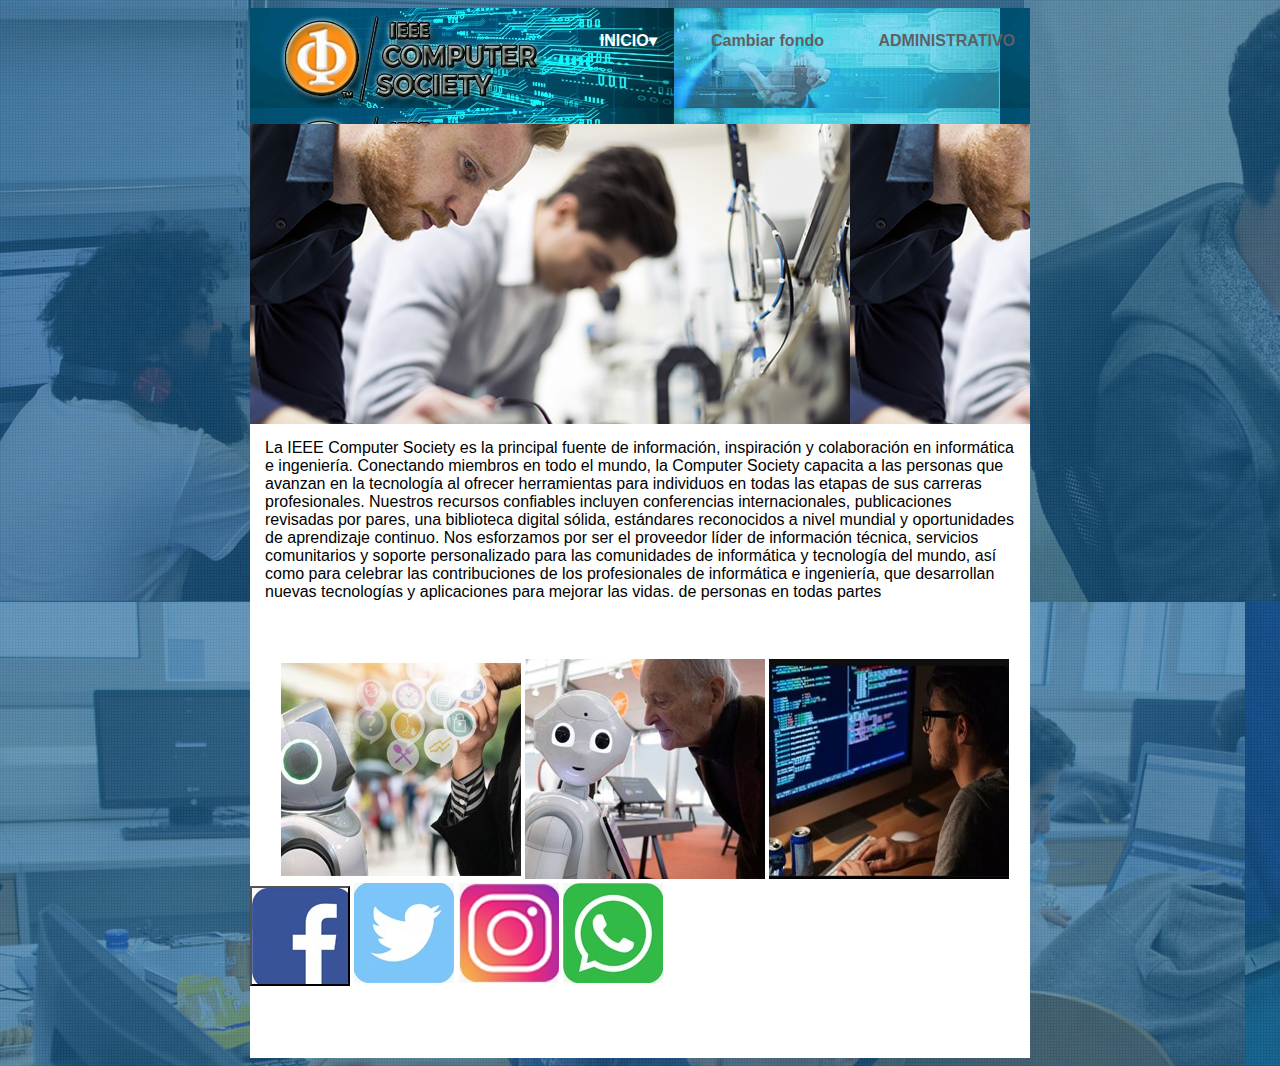
<file: index.html>
<!DOCTYPE html>
<html>
<head>
    <meta charset="utf-8">
	<title>CS UACAM</title>
    <link rel="stylesheet" href="estilos/estilo.css">
    <link rel="stylesheet" href="estilos/menu.css">
    <script type="text/javascript" src="jquery.js"></script>
    <script type="text/javascript">
     $(document).ready(function(){
         $('#cambio').click(function(){
             $('body').css('background-image','url(imagenes/asian.jpg)');
         });
     });
    </script>
</head>
<body >
     <!-- <div class="fix" id="t"></div> -->
    <section id="contenedor">  
     
    <header>
        <section id="menu">
             <ul class="men">
            <li class="item"><span>INICIO▾</span>
                <ul class='features-men'>          
                    <li><a href='galeria.html'>Galeria</a></li>
                    <li><a href='#'>Nosotros</a></li>
                    <li><a href='#'>Membresia</a></li>
                     <li><a href='#'>Noticias</a></li>
             </ul>         
                 </li>
            <li><a href="#" id="cambio">Cambiar fondo</a></li>
            
                 <li><a href="index2.html">ADMINISTRATIVO</a></li>
        </ul>

        </section>
        </header>
    <section id="banner" >
        
    </section>
    <section id="historia">
        <article id="ar">La IEEE Computer Society es la principal fuente de información, inspiración y colaboración en informática e ingeniería. Conectando miembros en todo el mundo, la Computer Society capacita a las personas que avanzan en la tecnología al ofrecer herramientas para individuos en todas las etapas de sus carreras profesionales. Nuestros recursos confiables incluyen conferencias internacionales, publicaciones revisadas por pares, una biblioteca digital sólida, estándares reconocidos a nivel mundial y oportunidades de aprendizaje continuo.
        Nos esforzamos por ser el proveedor líder de información técnica, servicios comunitarios y soporte personalizado para las comunidades de informática y tecnología del mundo, así como para celebrar las contribuciones de los profesionales de informática e ingeniería, que desarrollan nuevas tecnologías y aplicaciones para mejorar las vidas. de personas en todas partes</article>
       
    </section>
    <section id="noticias">
        <article id="noticia1">
            <p></p>
        </article>
        <article id="noticia2"></article>
        <article id="noticia3"></article>
    </section>
         <footer>
             <button id="face" onclick="alerta()">
             <script>
                 function alerta(){
                     alert("se dirige a facebook");
                 }
                 </script>
             </button>
             <div id="twt"></div>
             <div id="ins"></div>
             <div id="wat"></div>
             
    </footer>
        </section>
</body>
    
</html>
</file>
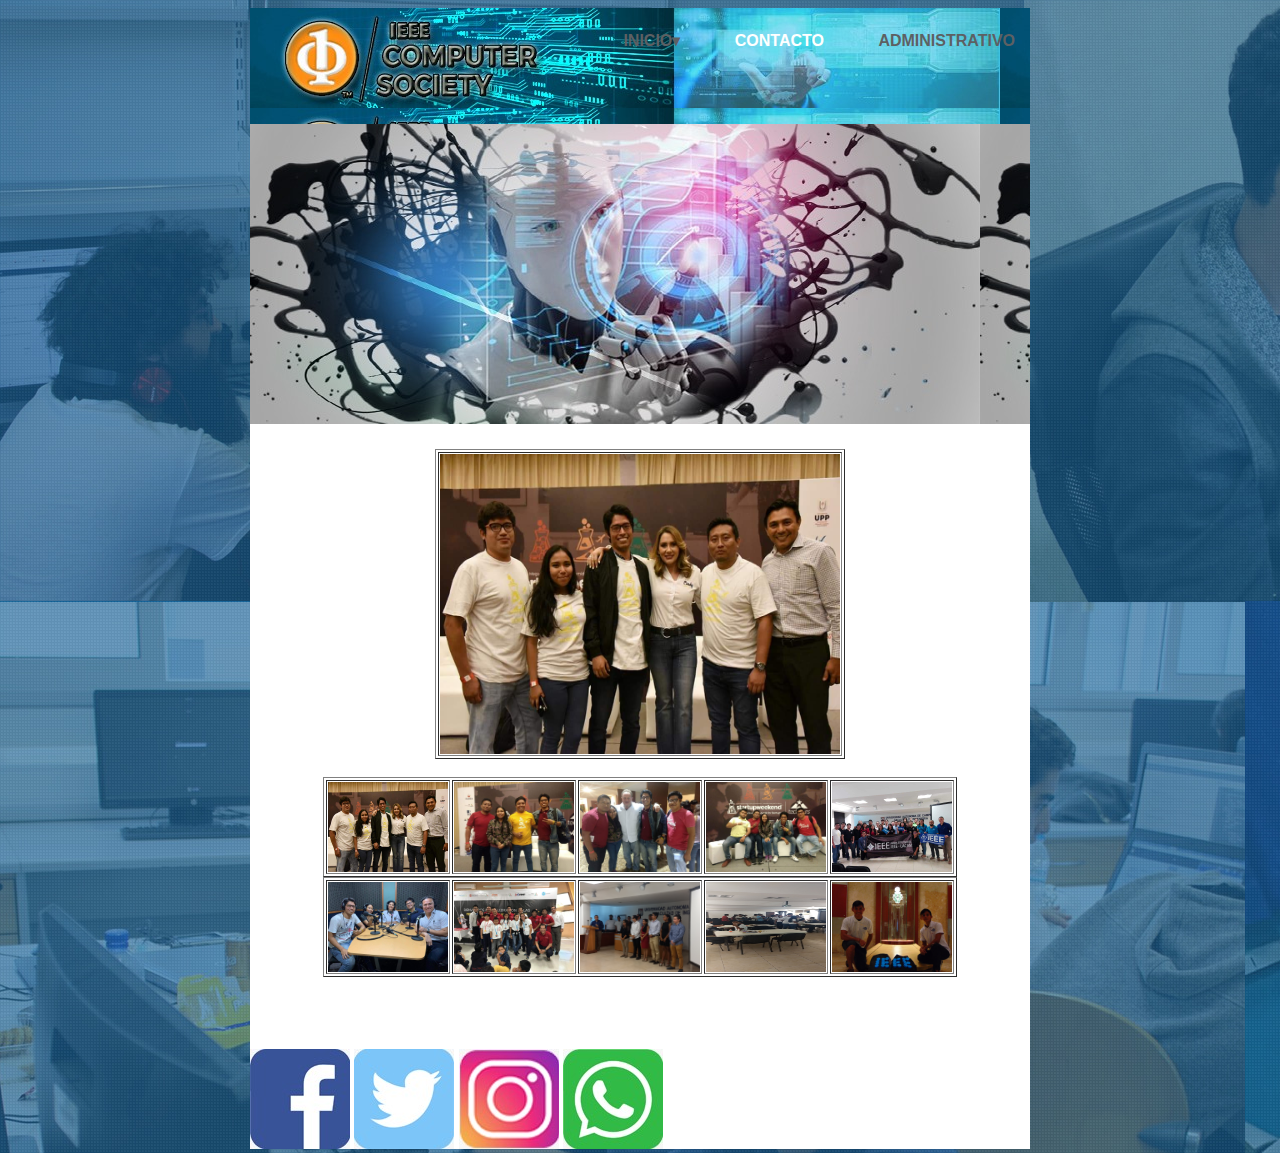
<file: galeria.html>
<html>
<head>
    <meta charset="utf-8">
	<title>Galeria</title>
    <link rel="stylesheet" href="estilos/estilo.css">
    <link rel="stylesheet" href="estilos/menu.css">
</head>
    <body>
        <section id="contenedor">    
    <header>
        <section id="menu">
             <ul class="men">
                 <li class="item"><span><a href="index.html">INICIO▾</a></span>
                <ul class='features-men'>          
      <li><a href='nosotros.html'>Nosotros</a></li>
      <li><a href='#'>Comunidad</a></li>
      <li><a href='#'>Rama Uacam</a></li>
      <li><a href='#'>Membresia</a></li>
    </ul>         
                 </li>
            <li>CONTACTO</li>
            <li><a href="index2.html">ADMINISTRATIVO</a></li>
        </ul>

        </section>
        </header>
    <section id="ban" >
        
    </section>
              <section id="album">
                  <center>
                  <table border ="1" width ="400" height="300">
                      <tr>
                          <td aling = "center"><div id="tabla"></div></td>
                      </tr>
                  </table>
                    <br>
                      <table border="1">
                      <tr>
                          <td class="ima"><div id="imgTumb0" class="ima"></div></td>
                          <td class="ima"><div id="imgTumb1" class="ima"></div></td>
                          <td class="ima"><div id="imgTumb2" class="ima"></div></td>
                          <td class="ima"><div id="imgTumb3" class="ima"></div></td>
                          <td class="ima"><div id="imgTumb4" class="ima"></div></td>
                      </tr>
                      </table>
                      <table border="1">
                      <tr>
                          <td class="ima"><div id="imgTumb5" class="ima"></div></td>
                          <td class="ima"><div id="imgTumb6" class="ima"></div></td>
                          <td class="ima"><div id="imgTumb7" class="ima"></div></td>
                          <td class="ima"><div id="imgTumb8" class="ima"></div></td>
                          <td class="ima"><div id="imgTumb9" class="ima"></div></td>
                      </tr>
                      </table>
                  </center>
        
              </section>
               <footer>
                   <div id="face"></div>
                   <div id="twt"></div>
                   <div id="ins"></div>
                   <div id="wat"></div>
             
               </footer>
        </section>
           <script type="text/javascript" src="js/Album.js">
 </script>
    </body>
</html>
</file>
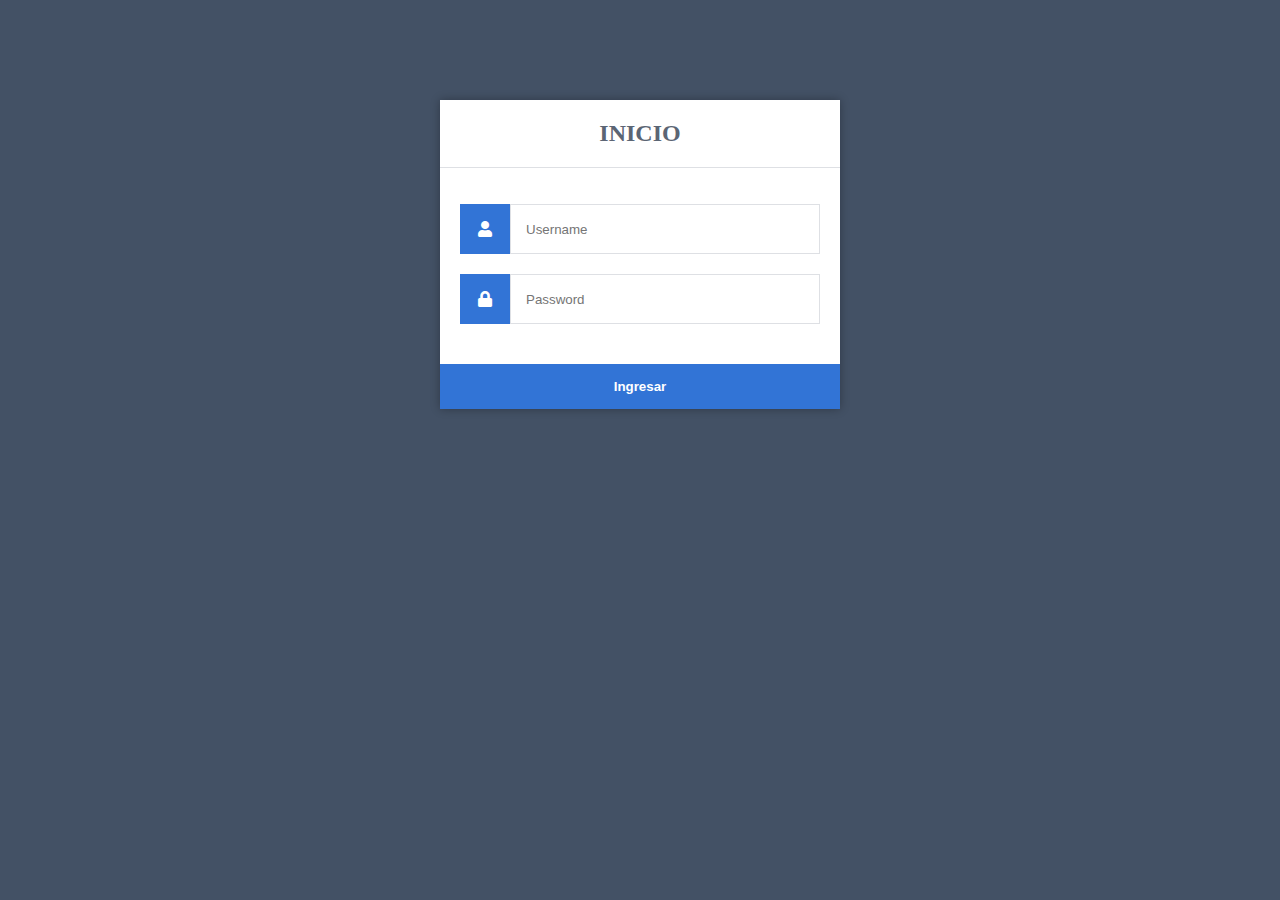
<file: index2.html>
<!DOCTYPE html>
<html>
	<head>
		<meta charset="utf-8">
		<title>Inventarios</title>
		<link rel="stylesheet" href="https://use.fontawesome.com/releases/v5.7.1/css/all.css">
        <link href="css/login.css" rel="stylesheet" type="text/css">
	</head>
	<body>
		<div class="register">
			<h1>INICIO</h1>
			<form action="conexion.php" method="post" autocomplete="off">
				<label for="username">
					<i class="fas fa-user"></i>
				</label>
				<input type="text" name="username" placeholder="Username" id="username" required>
				<label for="password">
					<i class="fas fa-lock"></i>
				</label>
				<input type="password" name="password" placeholder="Password" id="password" required>
				<input type="submit" value="Ingresar">
			</form>
		</div>
	</body>
</html>
</file>
<file: estilos/estilo.css>
.{
    border: 0;
    margin: 0;
    padding: 0;
    
}

body{
    background-image:url("../imagenes/1.jpg");
    font-family: sans-serif;
    font-size-adjust: auto;
}

#contenedor{
    background: white;
    height: 1050px;
    width: 780px;
    margin-right: auto;
    margin-left: auto;
}
header{
    background-image: url("../imagenes/banner.jpeg");
    width: 750px;
    height: 100px;
}
#banner{
    background-image: url("../imagenes/2.png");
    height: 300px;
}
#ban{
    background-image: url("../imagenes/IMG-20190922-WA0028.jpg");
    height: 300px;
}
#historia{
    background: white;
    height: 220px;
}
#noticias{
    
    height: 100;
    padding-left: 10px;
    text-align: center;
}
#album{
    height: 600px;
    margin-top: 25px;
}
footer{
    background: white;
    width: 780px;
    height: 60px;
}
#noticias #noticia1{
    background-image: url("../imagenes/3.jpeg");
    width: 240px;
    height: 220px;
    display: inline-block;
}
#noticias #noticia2{
    background-image: url("../imagenes/4.jpeg");
    width: 240px;
    height: 220px;
    display: inline-block;
}
#noticias #noticia3{
    background-image: url("../imagenes/5.jpeg");
    width: 240px;
    height: 220px;
    display: inline-block;
}
#contacto{
    background: white;
    width: 780px;
    height: 100px;
}
footer{
    width: 780px;
    height: 100px;
    padding: top;
}
#face{
    background-image: url("../imagenes/f.jpeg");
    width: 100px;
    height: 100px;
    display: inline-block;
}
#twt{
    background-image: url("../imagenes/t.jpeg");
    width: 100px;
    height: 100px;
    display: inline-block;
}
#ins{
    background-image: url("../imagenes/i.jpeg");
    width: 100px;
    height: 100px;
    display: inline-block;
}
#wat{
    background-image: url("../imagenes/w.jpeg");
    width: 100px;
    height: 100px;
    display: inline-block;
}

header{
    width: 750;
    height: 100px;
    padding: 8px 15px;
}
header h1{
    width: 250px;
    height: 200px;
    display: inline-block;
    vertical-align: middle;
    float: left
}
header #menu{
    
    width: 510px;
    height: 100px;
    display: inline-block;
    text-align: end;
    float: right
}
#ar{
    background: white;
    margin-left: 15px;
    margin-top: 15px;
    margin-right: 15px;
    justify-content: center;
}
td.ima{
    width: 120px;
    height: 90;
    text-align: center;
}
div.img{
    font-size: 11px;
}
li{
    color: white;
    font-weight: bold;
}
.fix {
  width: 500px;
  height: 400px;
  color: white;
}

#t {
  position: fixed;
  top: 100px;
  left: 10px;
  background-image: url("../imagenes/sr.png");
}
</file>
<file: estilos/menu.css>
a:link,
a:visited {
  color: #5D6063;
  text-decoration: none;
}
a:hover {
  text-decoration: underline;
}
.men {
  margin-top: 15px;
}

.men > li {
  display: inline;
  margin-right: 50px;
}

.men > li:last-of-type {
  margin-right: 0;
}
.features-men {
  display: flex;
  flex-direction: column;
  background: #B2D6FF;
  border-radius: 5px;
  padding-top: 60px;
}

.features-men li {
  list-style: none;
  border-bottom: 1px solid #FFF;

  padding: 0 40px 10px 20px;
  margin: 10px;
}

.features-men li:last-of-type {
  border-bottom: none;
}
.features-men {
  display: flex;
  flex-direction: column;
  background: #B2D6FF;
  border-radius: 5px;
  padding-top: 60px;

  position: absolute;     
  top: -25px;
  left: -30px;
}
.item {
  position: relative;
}
.item > span {
  z-index: 2;
  position: relative; 
  cursor: pointer;
}

.features-menu {
  z-index: 1;
}
.item:hover .features-men {    
  display: flex;                   
  flex-direction: column;
  background: #B2D6FF;
}
.features-men {                    
  display: none;
}
</file>
<file: css/login.css>
* {
  	box-sizing: border-box;

}
body {
  	background-color: #435165;
  	margin: 0;
}
.register {
  	width: 400px;
  	background-color: #ffffff;
  	box-shadow: 0 0 9px 0 rgba(0, 0, 0, 0.3);
  	margin: 100px auto;
}
.register h1 {
  	text-align: center;
  	color: #5b6574;
  	font-size: 24px;
  	padding: 20px 0 20px 0;
  	border-bottom: 1px solid #dee0e4;
}
.register form {
  	display: flex;
  	flex-wrap: wrap;
  	justify-content: center;
  	padding-top: 20px;
}
.register form label {
  	display: flex;
  	justify-content: center;
  	align-items: center;
  	width: 50px;
 	height: 50px;
  	background-color: #3274d6;
  	color: #ffffff;
}
.register form input[type="password"], .register form input[type="text"]{
  	width: 310px;
  	height: 50px;
  	border: 1px solid #dee0e4;
  	margin-bottom: 20px;
  	padding: 0 15px;
}
.register form input[type="submit"] {
  	width: 100%;
  	padding: 15px;
  	margin-top: 20px;
  	background-color: #3274d6;
 	border: 0;
  	cursor: pointer;
  	font-weight: bold;
  	color: #ffffff;
  	transition: background-color 0.2s;
}
.register form input[type="submit"]:hover {
	background-color: #2868c7;
  	transition: background-color 0.2s;
}
</file>
